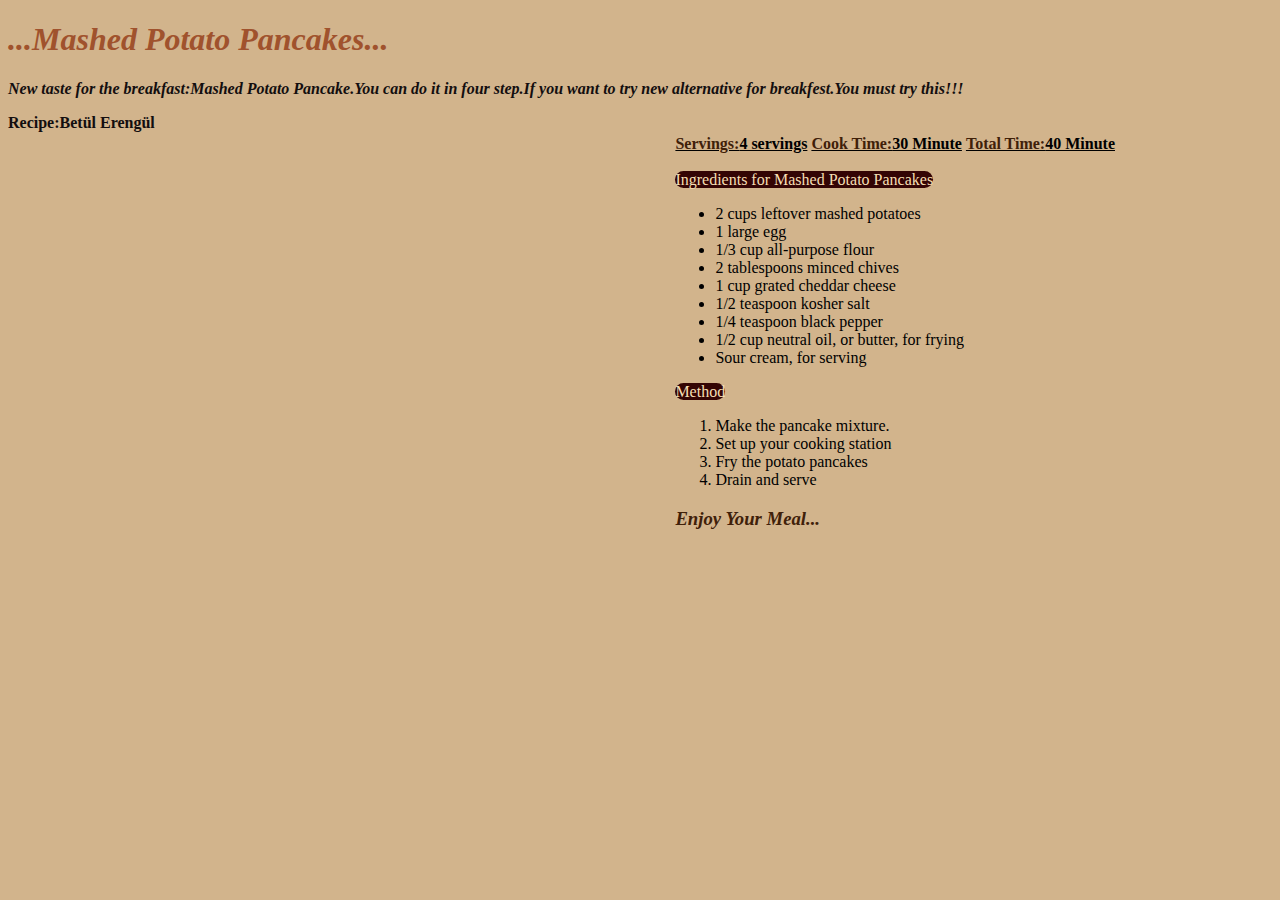
<file: recipe.html>
<!DOCTYPE html>
<html lang="en">
<head>
    <meta charset="UTF-8">
    <meta http-equiv="X-UA-Compatible" content="IE=edge">
    <meta name="viewport" content="width=device-width, initial-scale=1.0">
    <title>Mashed Potato Pancakes</title>
</head>
<body style="background-color:tan;"
   
    <!--Title -->
        <span style="color:sienna">
    <i><h1>...Mashed Potato Pancakes...</h1></i>
        </span>
    <!--İnformation about title-->
    <span style="color:rgb(19, 14, 15)">
    <b><i><p>New taste for the breakfast:Mashed Potato Pancake.You can do it in four step.If you want to try new alternative for breakfest.You must try this!!!</p></i></b>
    </span>
    <!--Recipe-->
    <span style="color:rgb(19, 14, 15)">
    <b>Recipe:Betül Erengül</span></b>
    </span>  
  
    <!--About recipe-->
   <table border="0" :>
        <tr>
            <td width=60%>
            
            </td>
            <td>
                <b><span style=" text-decoration:underline"><b
                style="color:rgb(63, 32, 9); ">Servings:</b>4
                   servings</span>
                <span style=" text-decoration:underline"><b style="color: rgb(63, 32, 9);">Cook Time:</b>30
                    Minute</span>
                <span style=" text-decoration:underline"><b style="color:  rgb(63, 32, 9);">Total Time:</b>40
                    Minute</span></b>
            <br><br>
            <article>
                
                <!--İngredients for recipe-->
                <span style="background-color:rgb(51, 4, 4); color:wheat;border-radius: 10px 10px 10px 10px;">Ingredients for Mashed Potato Pancakes</span>
                <ul>
                    <li>2 cups leftover mashed potatoes</li>
                    <li>1 large egg</li>
                    <li>1/3 cup all-purpose flour</li>
                    <li>2 tablespoons minced chives</li>
                    <li>1 cup grated cheddar cheese</li>
                    <li>1/2 teaspoon kosher salt</li>
                    <li>1/4 teaspoon black pepper</li>
                    <li>1/2 cup neutral oil, or butter, for frying</li>
                    <li>Sour cream, for serving</li>                                        
                </ul>
            </article>

            <article>
                <!--How to do recipe-->
                <span style="background-color: rgb(51, 4, 4); color: wheat; border-radius: 10px 10px 10px 10px;">Method</span>
                <ol>
                    <li>Make the pancake mixture.</li>
                    <li>Set up your cooking station</li>
                    <li>Fry the potato pancakes</li>
                    <li>Drain and serve</li>
                </ol>
            </article>
            
            <footer>
                <span style="color:rgb(63, 32, 9)">
                <i><b><h3>Enjoy Your Meal...</h3></b></i>
                </span>
            </footer>
                      
            </td>
        </tr>
   
    </table>
    	    


</body>
</html>
</file>
